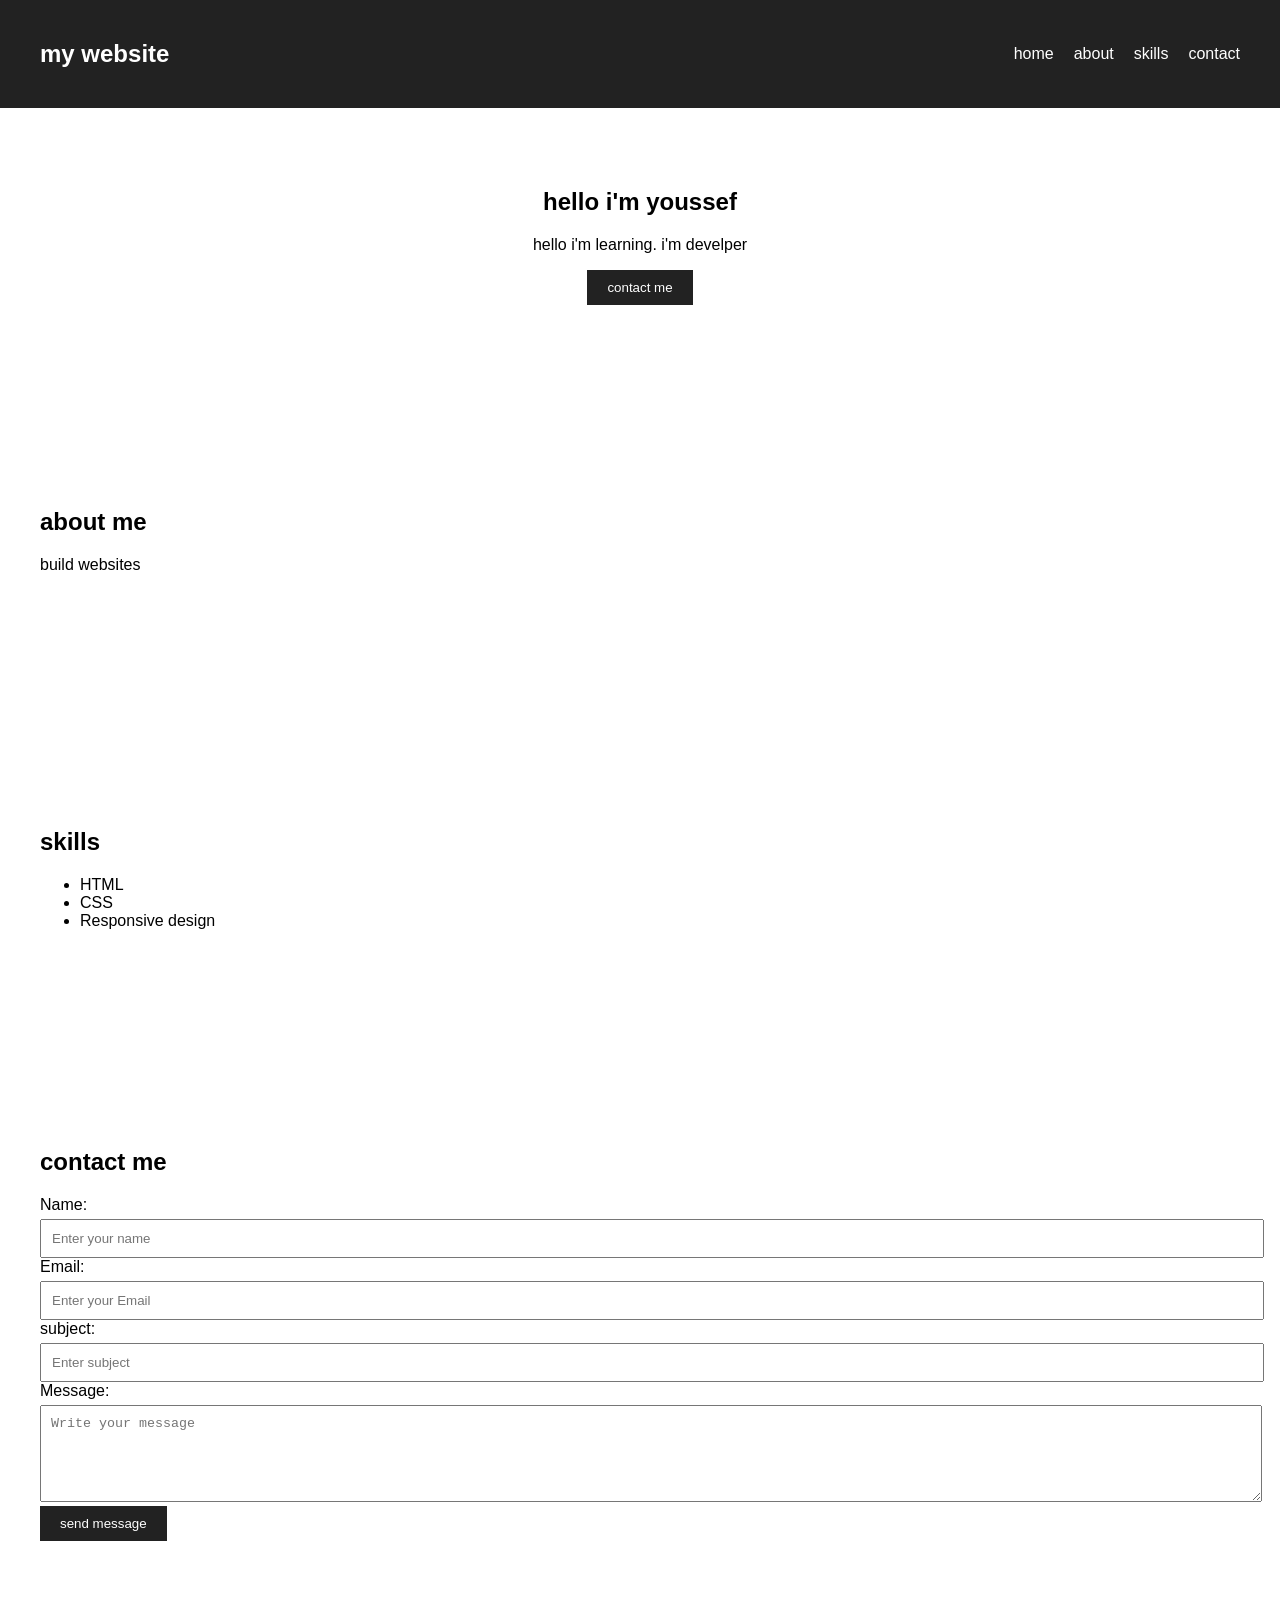
<file: index.html>
<!DOCTYPE html>
<html lang="en">
<head>
    <meta charset="UTF-8">
    <meta http-equiv="X-UA-Compatible" content="IE=edge">
    <meta name="viewport" content="width=device-width, initial-scale=1.0">
    <title>web long</title>
    <link rel="stylesheet" href="css/style.css">
</head>
<body>
    <nav>
        <h2>my website</h2>
    <ul>
        <li><a href="#hero">home</a></li>
        <li><a href="#about">about</a></li>
        <li><a href="#skills">skills</a></li>
        <li><a href="#contact">contact</a></li>
    </ul>
    </nav>
    <section id="hero">
        <h1>hello i'm youssef</h1>
        <p>hello i'm learning.
            i'm develper
            </p>
            <button>contact me</button>
    </section>
    <section id="about">
        <h2>about me</h2>
        <p>build websites</p>
    </section>
    <section id="skills">
     <h2>skills</h2>
     <ul>
        <li>HTML</li>
        <li>CSS</li>
        <li>Responsive design</li>
     </ul>
    </section>
    <section id="contact">
        <h2>contact me</h2>
        <form>
            <label for="name">Name:</label>
            <input type="text" id="name" placeholder="Enter your name"> <br>
            <label for="email">Email:</label>
            <input type="email" id="email" placeholder="Enter your Email"> <br>
            <label for="subject">subject:</label>
            <input type="text" id="subject" placeholder="Enter subject"> <br>
            <label for="message">Message:</label>
            <textarea id="Message" placeholder="Write your message" rows="5" clos="30"></textarea> <br>
            <button type="submit">send message</button>
        </form>
    </section>
    <div class="container"></div>
    <div class="sidebar></div>
</body>
</html>
</file>
<file: css/style.css>
body{
    font-family: Arial, Helvetica, sans-serif;
    margin: 0;
}
nav{
    display: flex;
    justify-content: space-between;
    align-items: center;
    padding: 20px 40px;
    background-color: #222;
}
nav h2{
color: white;
}
nav ul{
    display: flex;
    gap: 20px;
    list-style: none;
}
nav a{
    text-decoration: none;
    color: white;
}
section{
    padding: 60px 40px;
    min-height: 200px;
}
#hero{
    text-align: center;
}
input,
textarea{
    width: 100%;
    padding: 10px;
    margin-top: 5px;
}
button{
    padding: 10px 20px;
    border: none;
    color: white;
    background-color: #222;
}
.container {
  width: 100%;
  max-width: 1200px;
  margin: 0 auto;
}
/* Default styles for large laptops and computers */
.sidebar {
  float: left;
  width: 30%;
}

/* For tablets and smaller screens (768px wide or less) */
@media (max-width: 768px) {
  .sidebar {
    width: 100%;
    float: none;
  }
}
</file>
